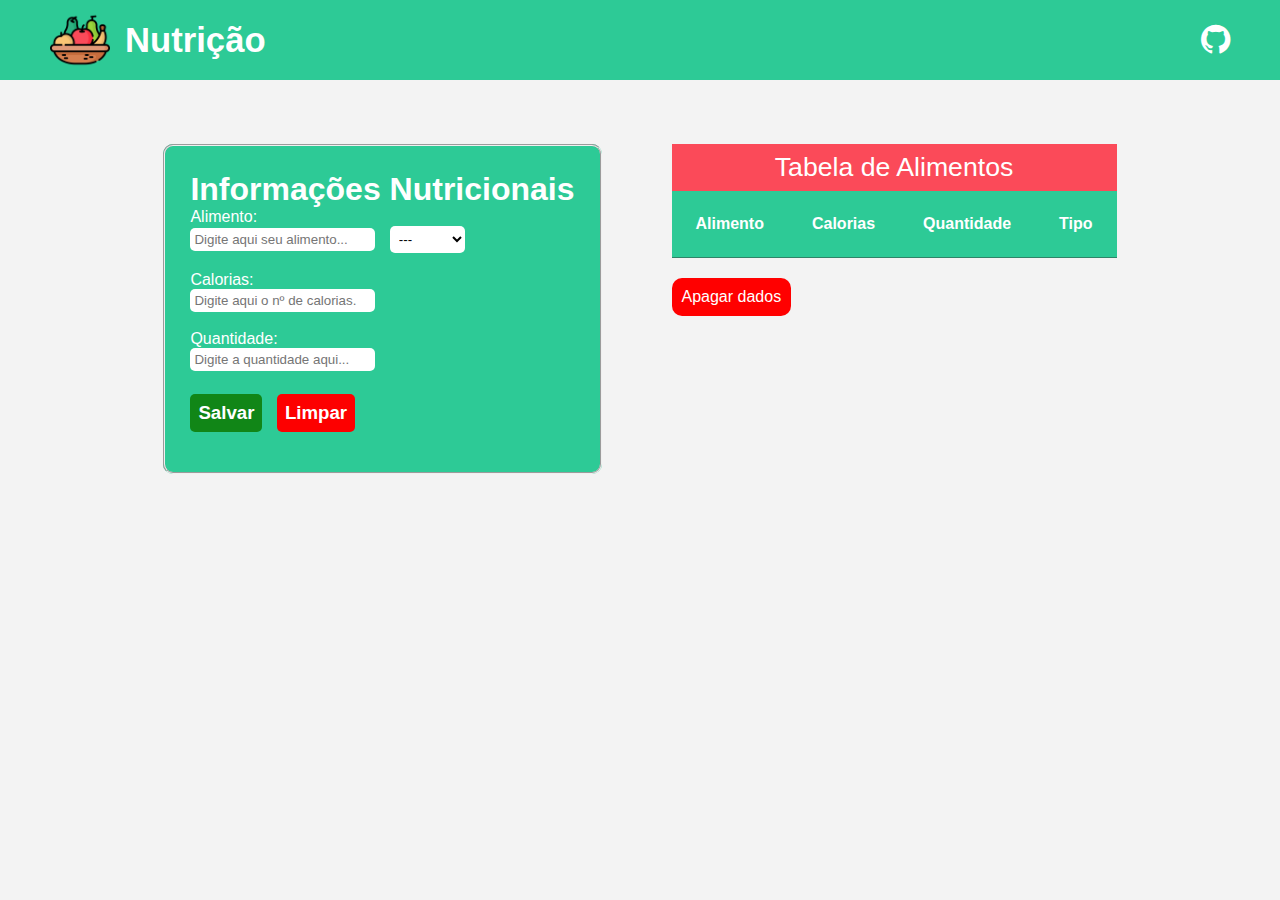
<file: index.html>
<!DOCTYPE html>
<html lang="pt-br">

<head>
  <meta charset="UTF-8">
  <meta http-equiv="X-UA-Compatible" content="IE=edge">
  <meta name="viewport" content="width=device-width, initial-scale=1.0">
  <link rel="stylesheet" href="https://cdn.jsdelivr.net/npm/bootstrap-icons@1.11.3/font/bootstrap-icons.min.css">
  <link rel="stylesheet" href="./css/style.css">
  <title>Informações Nutricionais</title>

</head>

<body>

  <div class="header_">
    <div class="img_fundo">
      <img src="./imagem/fruta.png" alt="Alimento">
      <h1>Nutrição</h1>
    </div>
    <div class="social">
      <a href="https://github.com/zarkio42"><i class="bi bi-github"></i></a>
    </div>

  </div>


  <div class="all_contetns">


    <div class="forms">
      <fieldset id="fieldset_input">
        <h1>Informações Nutricionais</h1>
        <form>
          <label for="alimento">Alimento:</label><br>
          <input type="text" id="alimento" name="alimento" placeholder="Digite aqui seu alimento...">
          <select name="tipos_select" id="tipos_select">
            <option value="null" selected>---</option>
            <option value="Grão">Grão</option>
            <option value="Vegetal">Vegetal</option>
            <option value="Fruta">Fruta</option>
          </select><br><br>
          <label for="calorias">Calorias:</label><br>
          <input type="number" id="calorias" name="calorias"
            placeholder="Digite aqui o nº de calorias..." /><br /><br />
          <label for="quantidade">Quantidade:</label><br>
          <input type="number" id="quantidade" name="quantidade"
            placeholder="Digite a quantidade aqui..." /><br /><br />

          <button id="button_save" type="button" onclick="salvarInformacao()">Salvar</button>
          <button id="button_reset" type="reset">Limpar</button>
        </form>
      </fieldset>

    </div>

    <div class="tabela_ds">
        <table id="tabela">
          <caption>Tabela de Alimentos</caption>
          <tr>
            <th>Alimento</th>
            <th>Calorias</th>
            <th>Quantidade</th>
            <th>Tipo</th>
          </tr>
        </table>
        <button id="button_clear" type="button" onclick="deletatabela()">Apagar dados</button>
    </div>

  </div>

  <script src="./js/index.js"></script>

</body>

</html>
</file>
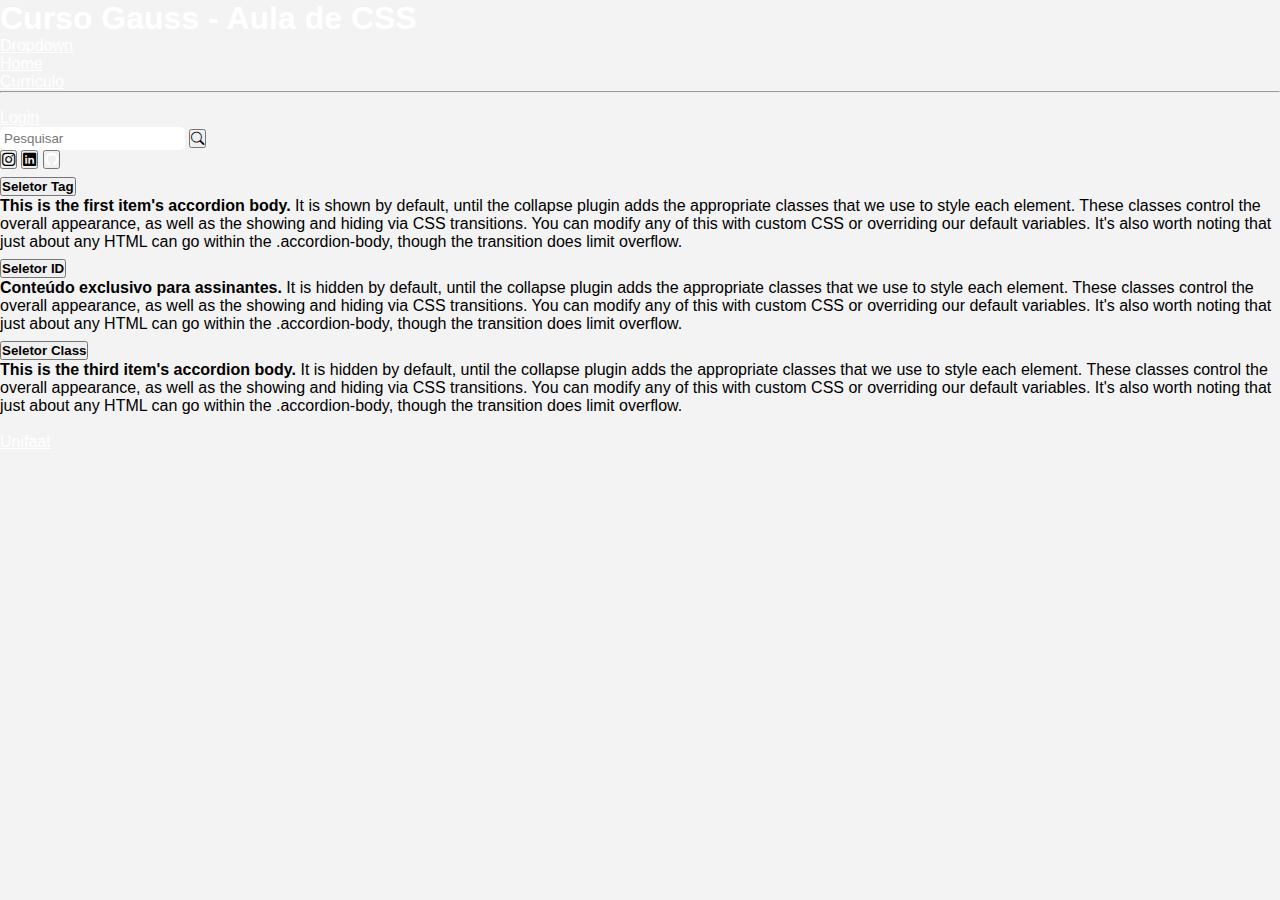
<file: Pedro-Gauss-HTML/index.html>
<!DOCTYPE html>
<html lang="en">

<head>
    <meta charset="UTF-8">
    <meta http-equiv="X-UA-Compatible" content="IE=edge">
    <meta name="viewport" content="width=device-width, initial-scale=1.0">
    <!-- bootstrap css -->
    <link href="https://cdn.jsdelivr.net/npm/bootstrap@5.3.0/dist/css/bootstrap.min.css" rel="stylesheet"
        integrity="sha384-9ndCyUaIbzAi2FUVXJi0CjmCapSmO7SnpJef0486qhLnuZ2cdeRhO02iuK6FUUVM" crossorigin="anonymous">
    <!-- icones bootstrap -->
    <link rel="stylesheet" href="https://cdn.jsdelivr.net/npm/bootstrap-icons@1.10.5/font/bootstrap-icons.css">
    <title>Curso Gauss</title>
    <link rel="stylesheet" href="/css/style.css">
</head>

<body>
    <nav class="navbar navbar-expand-lg bg-body-tertiary p-2">
        <div class="container col-5">
            <h1>Curso Gauss - Aula de CSS</h1>
        </div>

        <div class="container col-5">
            <div class="collapse navbar-collapse" id="navbarSupportedContent">
                <ul class="navbar-nav me-2 mb-2 mb-lg-0">
                    <li class="nav-item dropdown">
                        <a class="nav-link dropdown-toggle" href="#" role="button" data-bs-toggle="dropdown"
                            aria-expanded="false">
                            Dropdown
                        </a>
                        <ul class="dropdown-menu">
                            <li><a class="dropdown-item" href="#">Home</a></li>
                            <li><a class="dropdown-item" href="#">Curriculo</a></li>
                            <li>
                                <hr class="dropdown-divider">
                            </li>
                            <li><a class="dropdown-item" href="#">Login</a></li>
                        </ul>
                    </li>
                </ul>

                <form class="d-flex" role="search">
                    <input class="form-control me-2" type="search" placeholder="Pesquisar" aria-label="Search">
                    <button class="btn btn-outline-success" type="submit"><i class="bi bi-search"></i></button>
                </form>

            </div>
        </div>

        <div class="container col-2 d-flex">
            <div class="container">
                <button>
                    <i class="bi bi-instagram"><a href="http://instagram.com" target="_blank"
                            rel="noopener noreferrer"></a></i>
                </button>
                <button>
                    <i class="bi bi-linkedin"><a href="http://linkedin.com" target="_blank"
                            rel="noopener noreferrer"></a></i>
                </button>
                <button>
                    <a href="http://github.com" target="_blank" rel="noopener noreferrer"><i class="bi bi-github"></i></a>
                </button>
            </div>
        </div>

    </nav>

    <div class="accordion" id="accordionExample">
        <div class="accordion-item">
            <h2 class="accordion-header">
                <button class="accordion-button" type="button" data-bs-toggle="collapse" data-bs-target="#collapseOne"
                    aria-expanded="true" aria-controls="collapseOne">
                    <strong>Seletor Tag</strong>
                </button>
            </h2>
            <div id="collapseOne" class="accordion-collapse collapse show" data-bs-parent="#accordionExample">
                <div class="accordion-body">
                    <strong>This is the first item's accordion body.</strong> It is shown by default, until the collapse
                    plugin adds the appropriate classes that we use to style each element. These classes control the
                    overall appearance, as well as the showing and hiding via CSS transitions. You can modify any of
                    this with custom CSS or overriding our default variables. It's also worth noting that just about any
                    HTML can go within the <code>.accordion-body</code>, though the transition does limit overflow.
                </div>
            </div>
        </div>

        <div class="accordion-item">
            <h2 class="accordion-header">
                <button class="accordion-button collapsed" type="button" data-bs-toggle="collapse"
                    data-bs-target="#collapseTwo" aria-expanded="false" aria-controls="collapseTwo" id="seletor-id">
                    <strong> Seletor ID </strong>
                </button>
            </h2>
            <div id="collapseTwo" class="accordion-collapse collapse" data-bs-parent="#accordionExample">
                <div class="accordion-body">
                    <strong>Conteúdo exclusivo para assinantes.</strong> It is hidden by default, until the
                    collapse plugin adds the appropriate classes that we use to style each element. These classes
                    control the overall appearance, as well as the showing and hiding via CSS transitions. You can
                    modify any of this with custom CSS or overriding our default variables. It's also worth noting that
                    just about any HTML can go within the <code>.accordion-body</code>, though the transition does limit
                    overflow.
                </div>
            </div>
        </div>

        <div class="accordion-item">
            <h2 class="accordion-header">
                <button class="accordion-button collapsed" id="seletor-class" type="button" data-bs-toggle="collapse"
                    data-bs-target="#collapseThree" aria-expanded="false" aria-controls="collapseThree">
                    <strong> Seletor Class </strong>
                </button>
            </h2>
            <div id="collapseThree" class="accordion-collapse collapse" data-bs-parent="#accordionExample">
                <div class="accordion-body">
                    <strong>This is the third item's accordion body.</strong> It is hidden by default, until the
                    collapse plugin adds the appropriate classes that we use to style each element. These classes
                    control the overall appearance, as well as the showing and hiding via CSS transitions. You can
                    modify any of this with custom CSS or overriding our default variables. It's also worth noting that
                    just about any HTML can go within the <code>.accordion-body</code>, though the transition does limit
                    overflow.
                </div>
            </div>
        </div>

    </div>

    <br>

    <div class=" btn btn-primary" type="button">
        <a href="http://unifaat.com.br" target="_blank" rel="noopener noreferrer">Unifaat</a>
    </div>


    <script src="https://cdn.jsdelivr.net/npm/bootstrap@5.3.0/dist/js/bootstrap.bundle.min.js"
        integrity="sha384-geWF76RCwLtnZ8qwWowPQNguL3RmwHVBC9FhGdlKrxdiJJigb/j/68SIy3Te4Bkz"
        crossorigin="anonymous"></script>

</body>

</html>
</file>
<file: css/style.css>
* {
  margin: 0;
  padding: 0;
  font-family: 'Segoe UI', Tahoma, Geneva, Verdana, sans-serif;
}

body {
  background-color: #f3f3f3;
  margin: 0;
}

.header_ {
  width: 100%;
  background-color: #2dca96;
  display: flex;
  justify-content: space-between;
  align-items: center;
}

.img_fundo {
  display: flex;
  justify-content: flex-start;
  align-items: center;
  margin: 10px 0 10px 50px;
  object-fit: cover;
}

.img_fundo img {
  width: 60px;
  height: 60px;

}

.img_fundo h1{
  font-size: 26pt;
  color: #fff!important;
  padding: 0 0 0 15px;
}

a{
  font-style: unset;
  color: #fff;
}

.social{
  margin: 0 50px 0 0;
  color: #fff;
  font-size: 22pt;
}

table {
  border-collapse:collapse;
  border-spacing: 0;
  border-radius: 15px;
}

table td,
table th {
  border-bottom: 1px solid #33333375;
  padding: 24px;
}

table td:hover{
  background-color: aquamarine;
}

table td{
  cursor: pointer;
  font-size: 12pt;
  font-weight: 500;
  text-align: center;
}

table th{
  background-color: rgb(45, 202, 150);
  color: #fff;
}

#button_save {
  font-size: 14pt;
  font-weight: 600;
  border: none;
  border-radius: 5px;
  background-color: rgb(17, 134, 23);
  color: #fff;
  padding: 8px;
  cursor: pointer;
  margin: 5px 5px 15px 0;
}

#button_reset {
  font-size: 14pt;
  font-weight: 600;
  border: none;
  border-radius: 5px;
  background-color: rgb(253, 0, 0);
  padding: 8px;
  color: #fff;
  cursor: pointer;
  margin: 5px 0 15px 5px;
}

input {
  padding: 4px;
  border-radius: 5px;
  background-color: #fff;
  border: none;
}

select{
  border: none;
}

.all_contetns {
  display: flex;
  justify-content: center;
  margin: 5%;
}

.forms {
  display: flex;
  justify-content: center;
  padding: 0 35px 35px 0;
}

.forms label, h1{
  color: #fff;
}

.tabela_ds {
  display: table;
  justify-content: center;
  padding: 0 0 0 35px;
}

#fieldset_input {
  padding: 25px;
  border-radius: 10px;
  background-color: rgb(45, 202, 150);
}

#tipos_select {
  padding: 5px;
  border-radius: 5px;
  margin-left: 10px;
  background-color: #fff;
}

caption{
  border: 0px solid #fff;
  padding: 8px;
  font-size: 20pt;
  font-weight: 500;
  background-color: rgb(251 74 89);
  color: #fff;
}

#button_clear{
  padding: 10px;
  margin: 20px 0 0 0;
  border: none;
  border-radius: 10px;
  font-size: 12pt;
  font-weight: 500;
  cursor: pointer;
  background-color: red;
  color: #fff;
}
</file>
